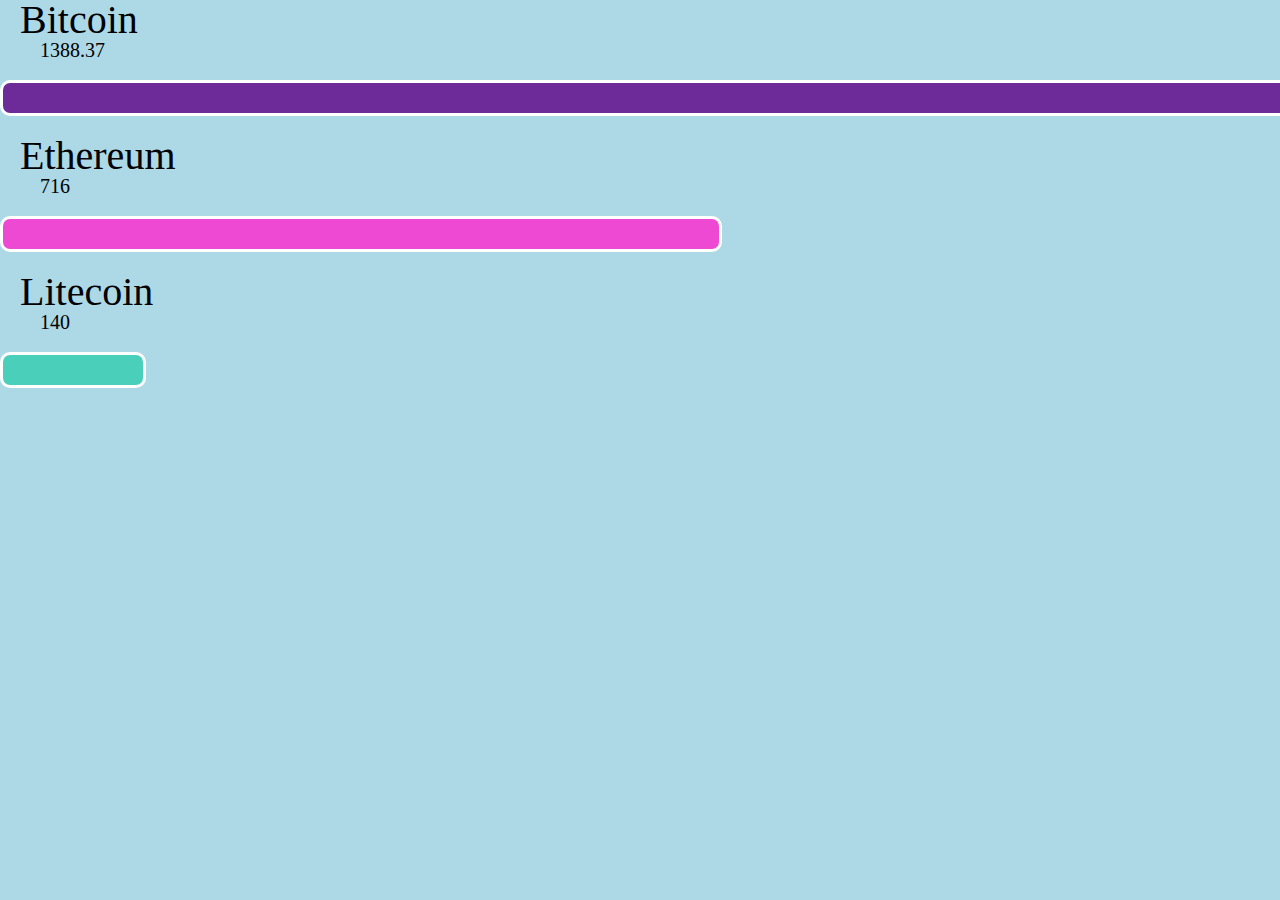
<file: 5_Практика/index.html>
<!DOCTYPE html>
<html lang="ru">
<head>
	<meta charset="UTF-8">
	<title>Document</title>
	<link rel="stylesheet" href="css/style.css">
</head>
<body>
	<div id="container">
		
	</div>
	<script src="js/script.js"></script>
</body>
</html>
</file>
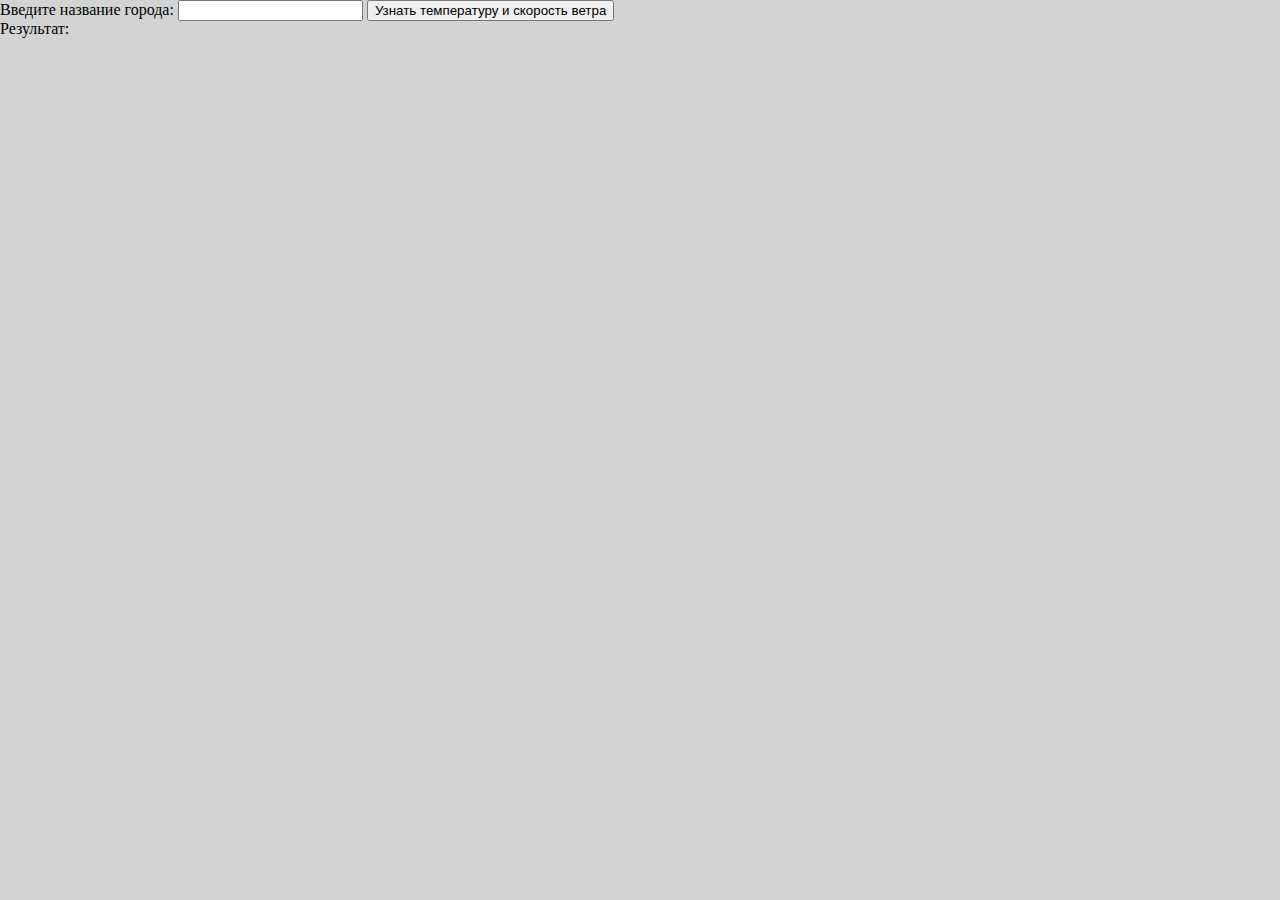
<file: XMLHttpRequest/index.html>
<!DOCTYPE html>
<html lang="ru">
<head>
	<meta charset="UTF-8">
	<title>Document</title>
	<link rel="stylesheet" href="css/style.css">
</head>
<body>
	<div>
		<form id="form">
			<label for="city">Введите название города: </label>
			<input type="string" name="city" id="city">
			<input type="submit" value="Узнать температуру и скорость ветра">
		</form>
	</div>
	<div class="result">
		<h2>Результат: <span class="total"></span></h2>
	</div>
	<script src="js/script.js"></script>
</body>
</html>
</file>
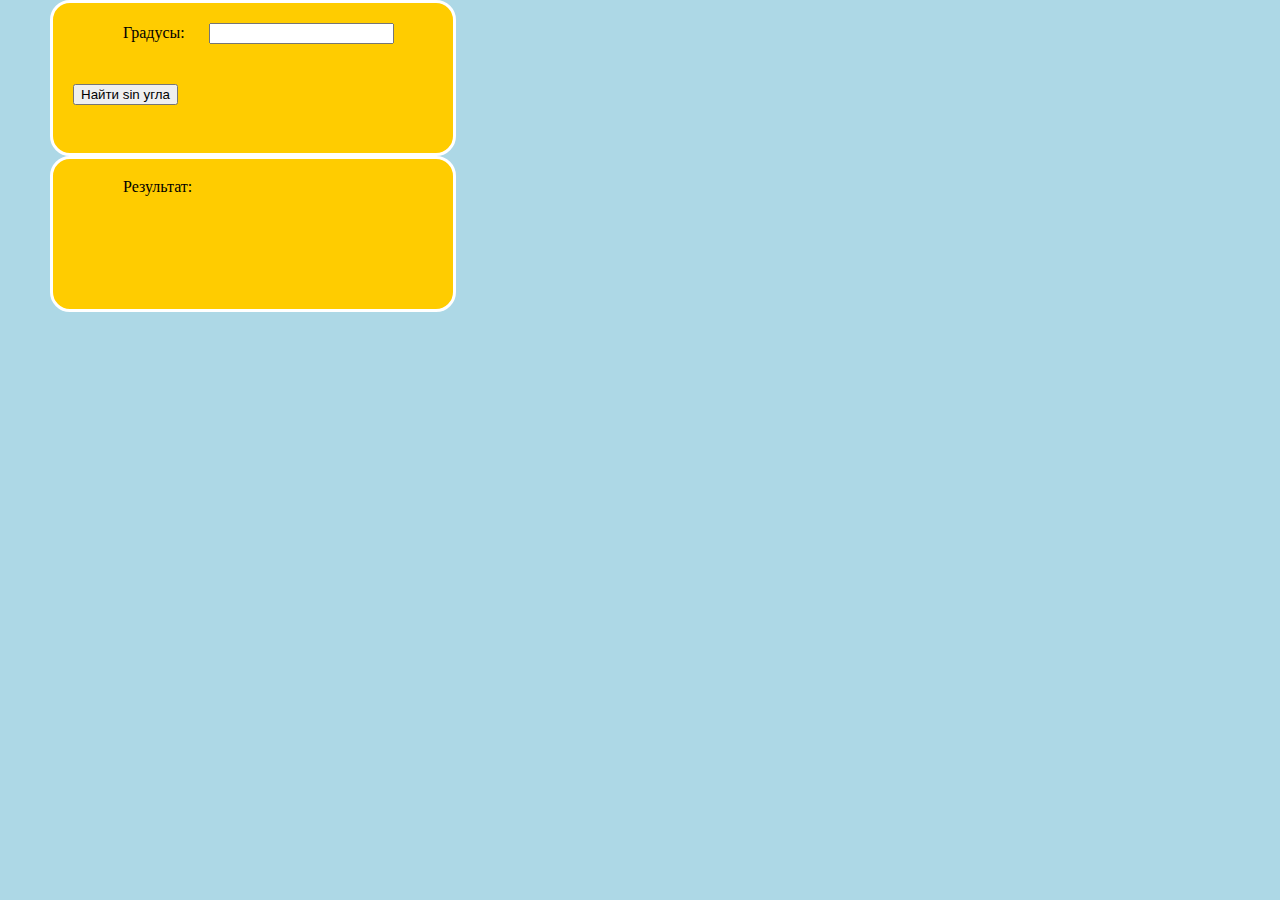
<file: Практика_форма/index.html>
<!DOCTYPE html>
<html lang="ru">
<head>
	<meta charset="UTF-8">
	<title>Document</title>
	<link rel="stylesheet" href="css/style.css">
</head>
<body>
	<div>
		<form>
			<label for="degrees">Градусы: </label>
			<input type="number" name="degrees">
			<input type="submit" value="Найти sin угла">
		</form>
	</div>
	<div class="result">
		<h2>Результат: <span class="total"></span></h2>
				</div>
	<script src="js/script.js"></script>
</body>
</html>
</file>
<file: 5_Практика/css/style.css>
@import url(reset.css);
body {
	background-color:lightblue;
}


.name{
font-size: 40px;
margin-left: 20px; 
}

.price{
font-size: 20px;
margin-left: 40px; 
}

.color{
height: 30px;
border: 3px solid #fff; 
border-radius: 10px;
margin-top: 20px;
margin-bottom: 20px;
}
</file>
<file: XMLHttpRequest/css/style.css>
@import url(reset.css);
body {
	background-color:lightgrey;
}
</file>
<file: Практика_форма/css/style.css>
@import url(reset.css);
body {
	background-color:lightblue;
}
input{
	margin: 20px;
	position: relative;
}

label {
	margin-left:70px;
	margin-top:20px;
}

 div {
    width: 400px;	
    height: 150px; /* Размеры */
    background: #fc0; /* Цвет фона */
    border: 3px solid #fff; /* Белая рамка */
    border-radius: 20px; /* Радиус скругления */
    margin-left: 50px;
}

h2 {
	margin-left:70px;
	margin-top:20px;
}
</file>
